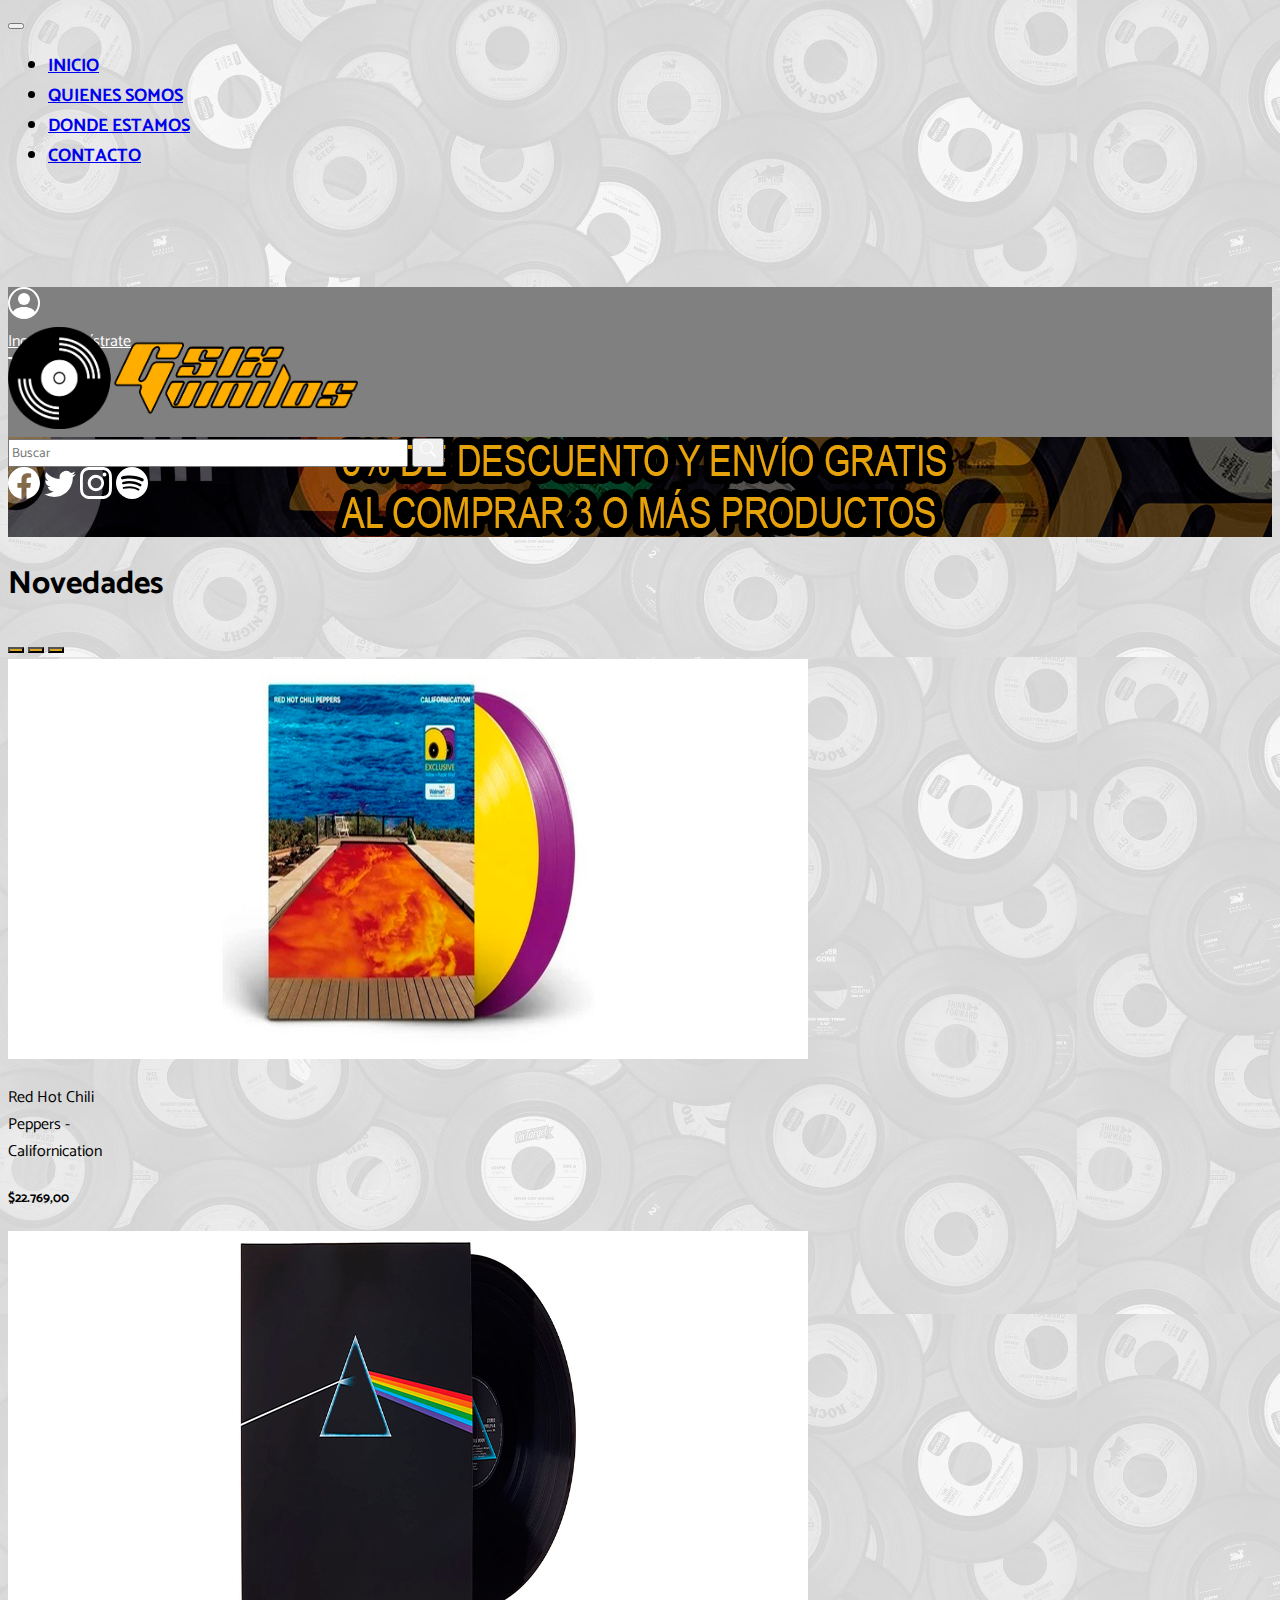
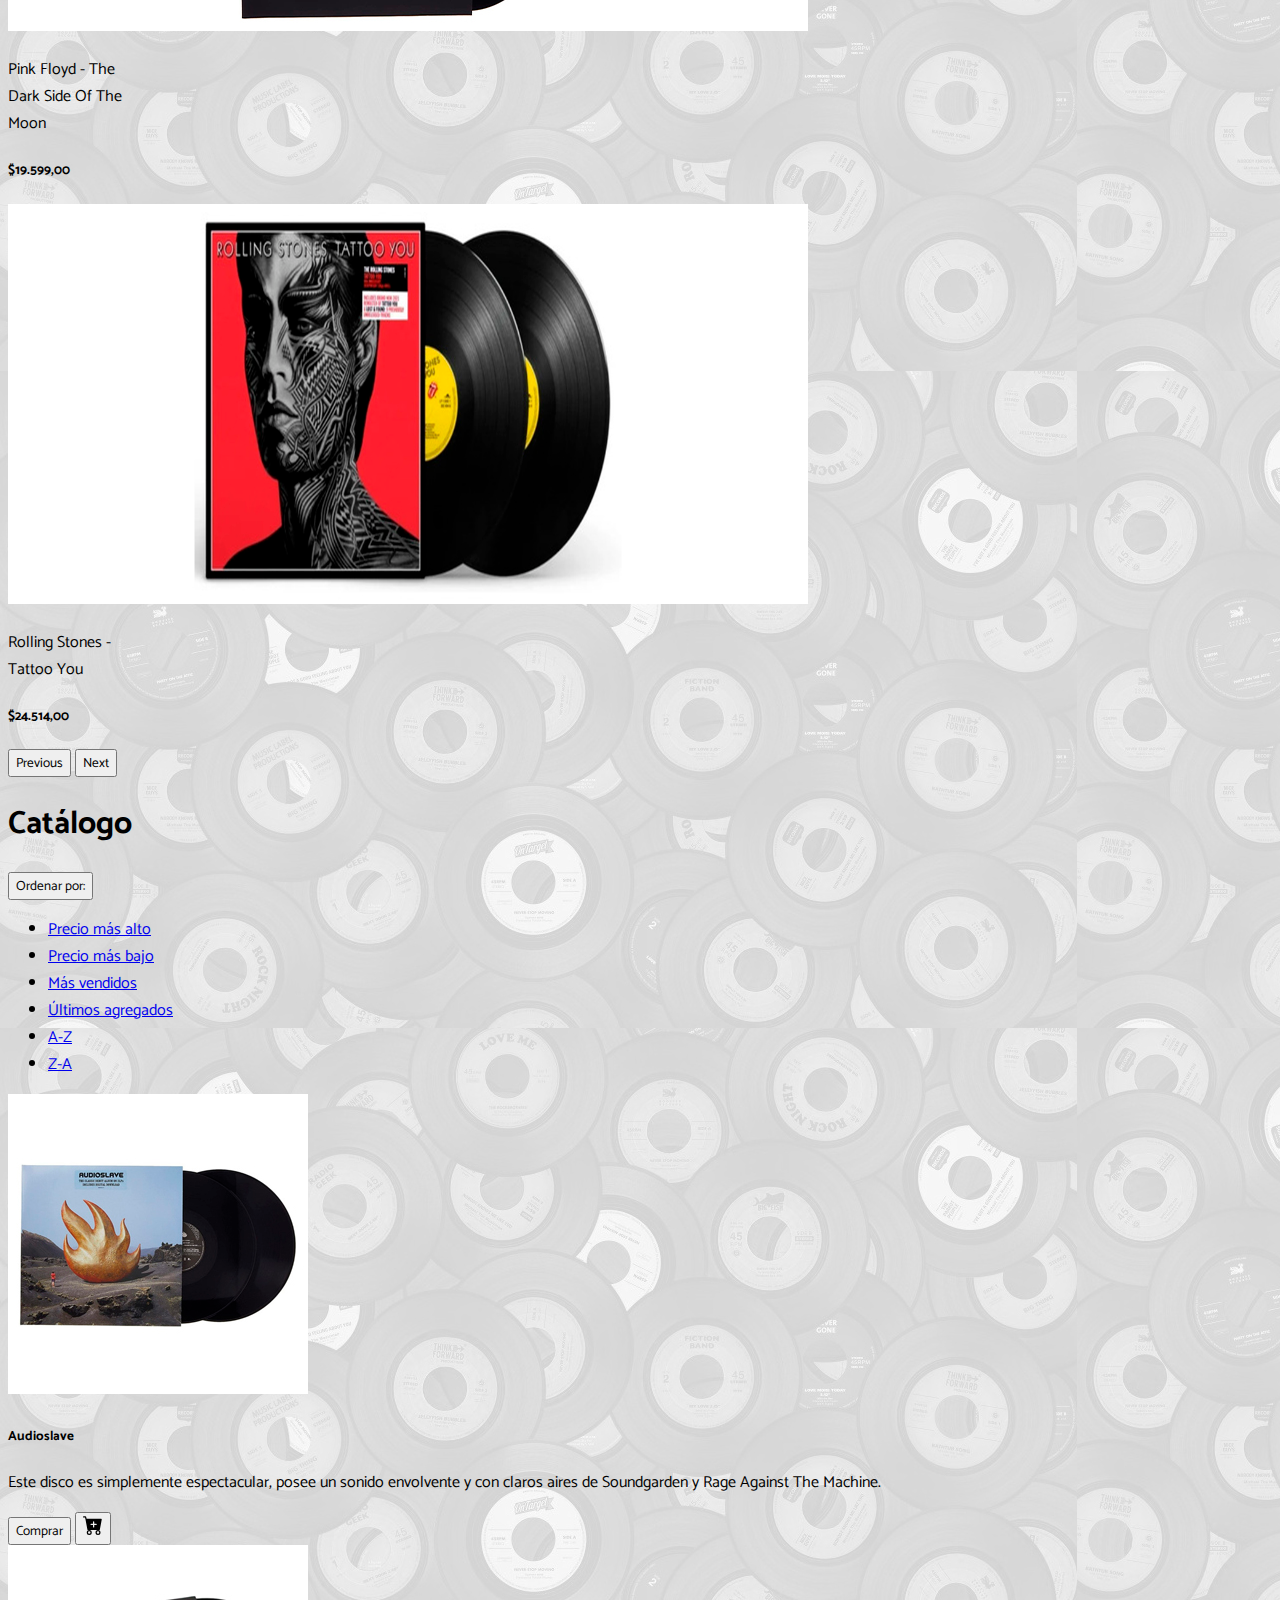
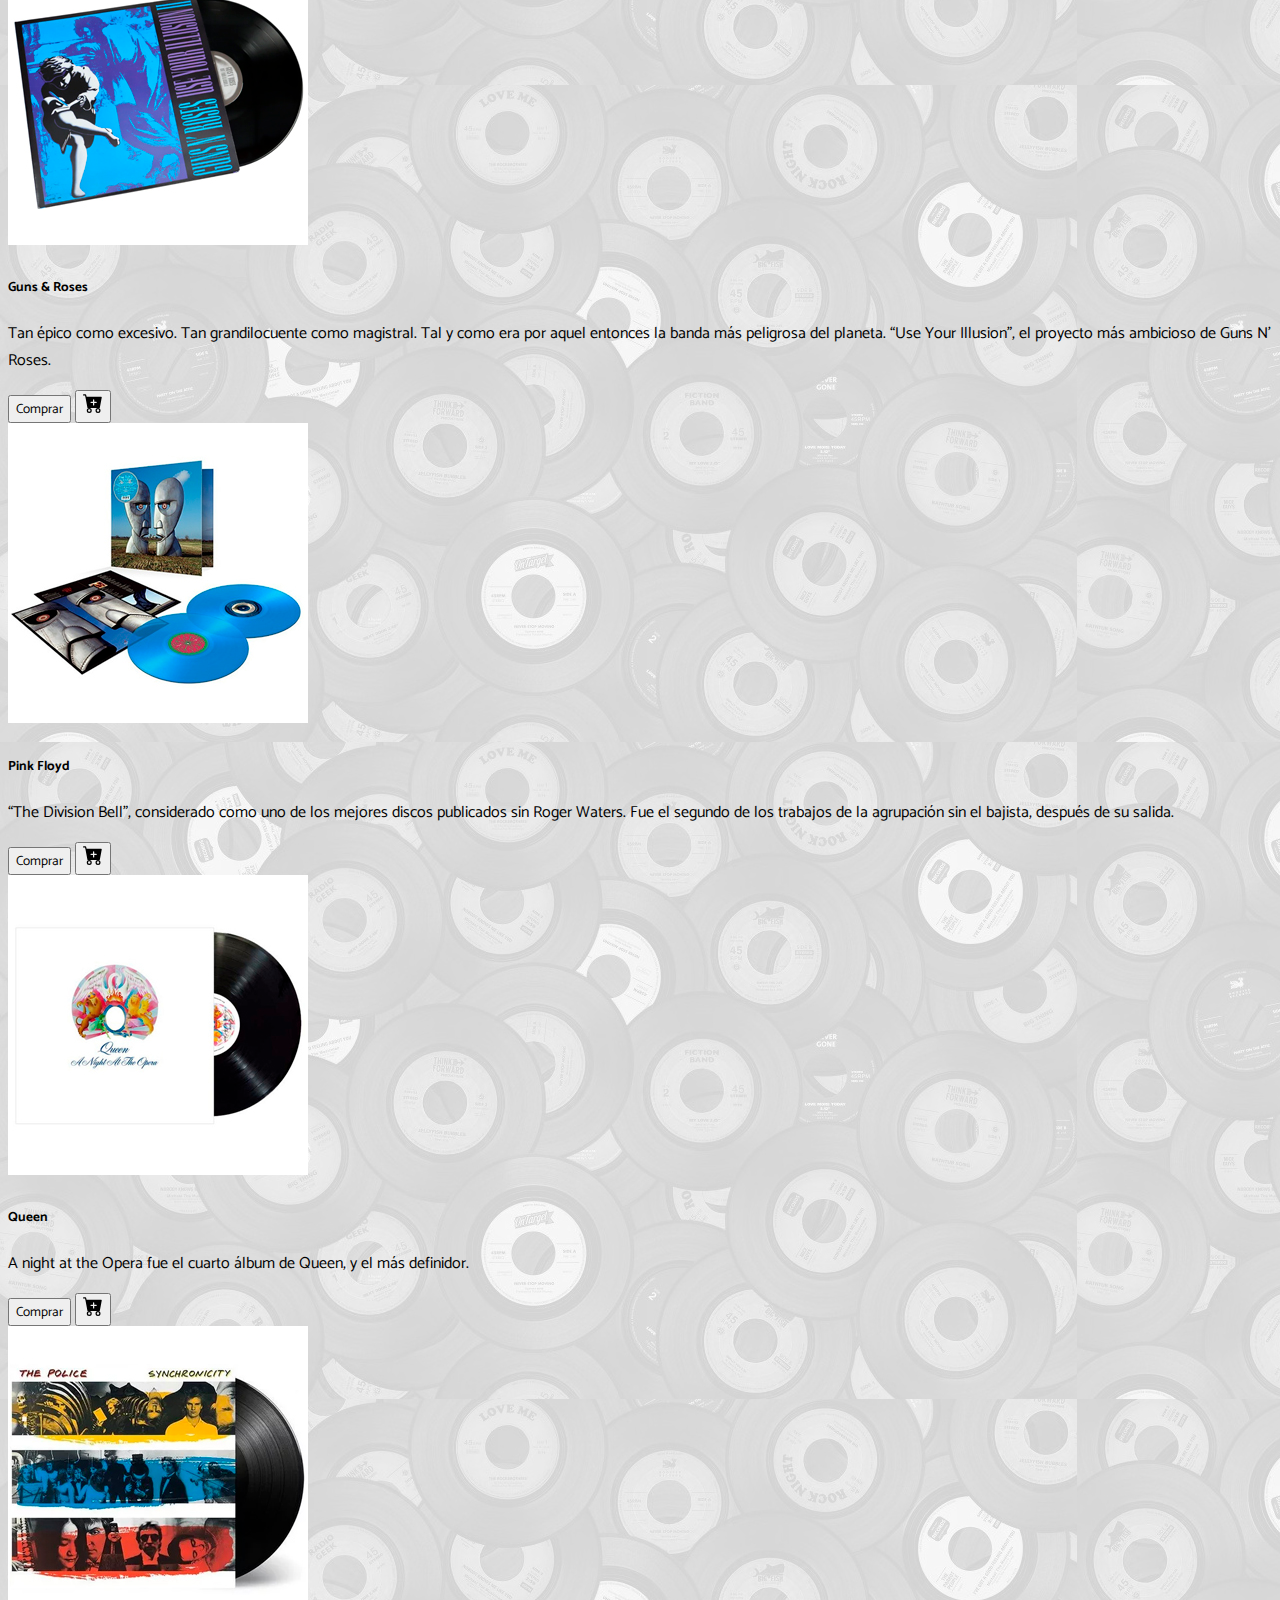
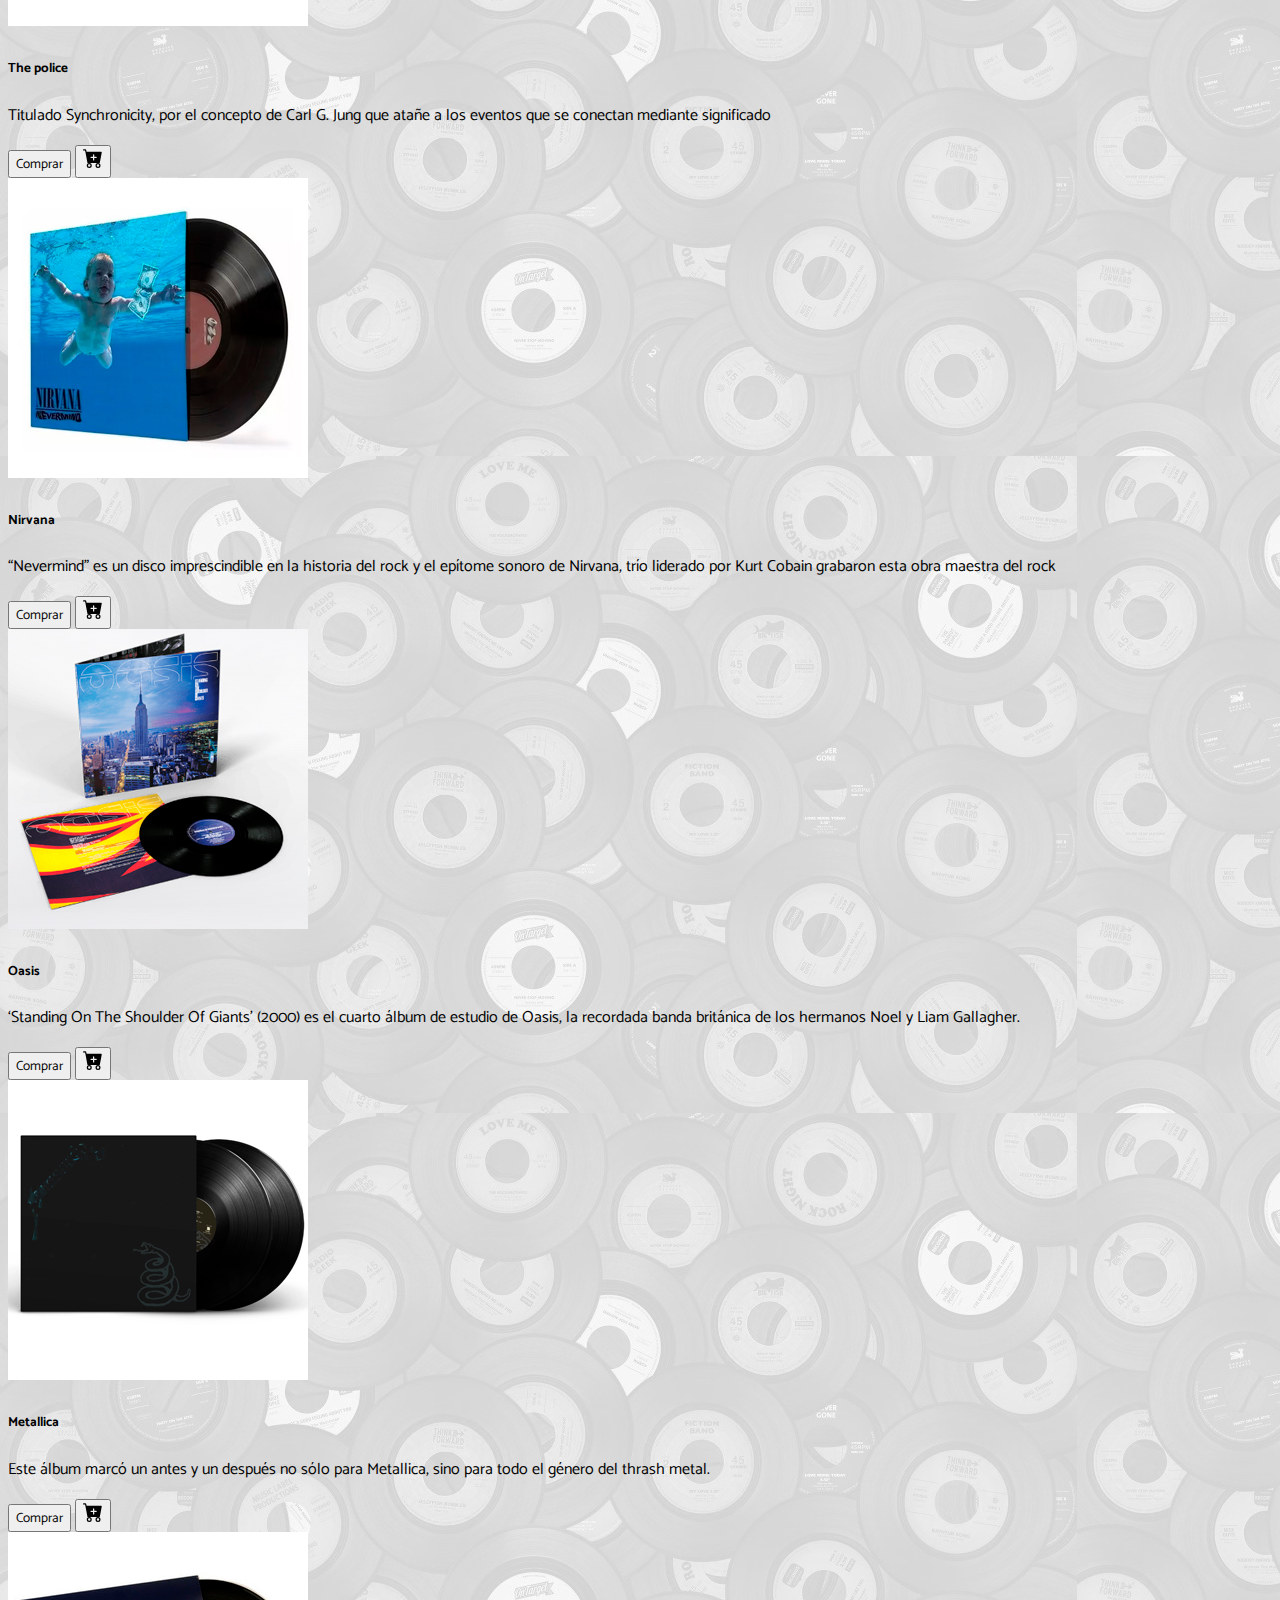
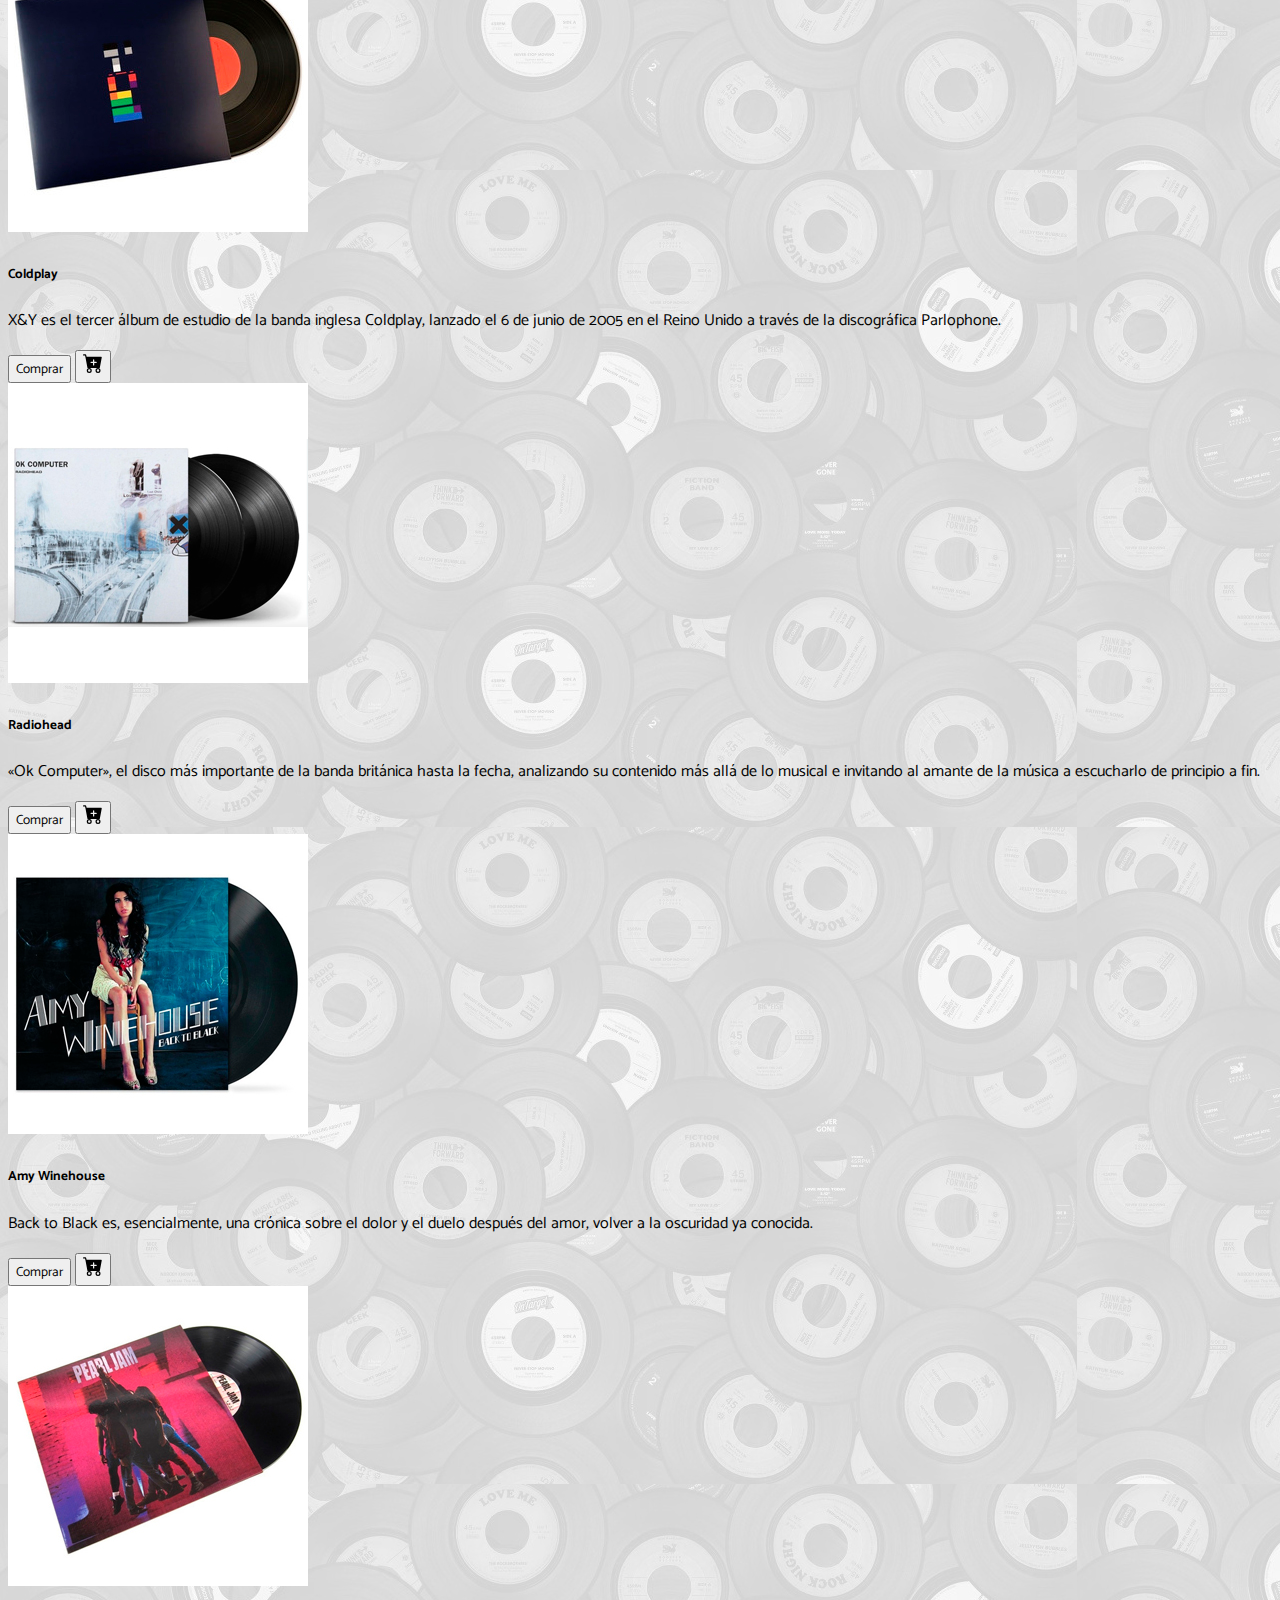
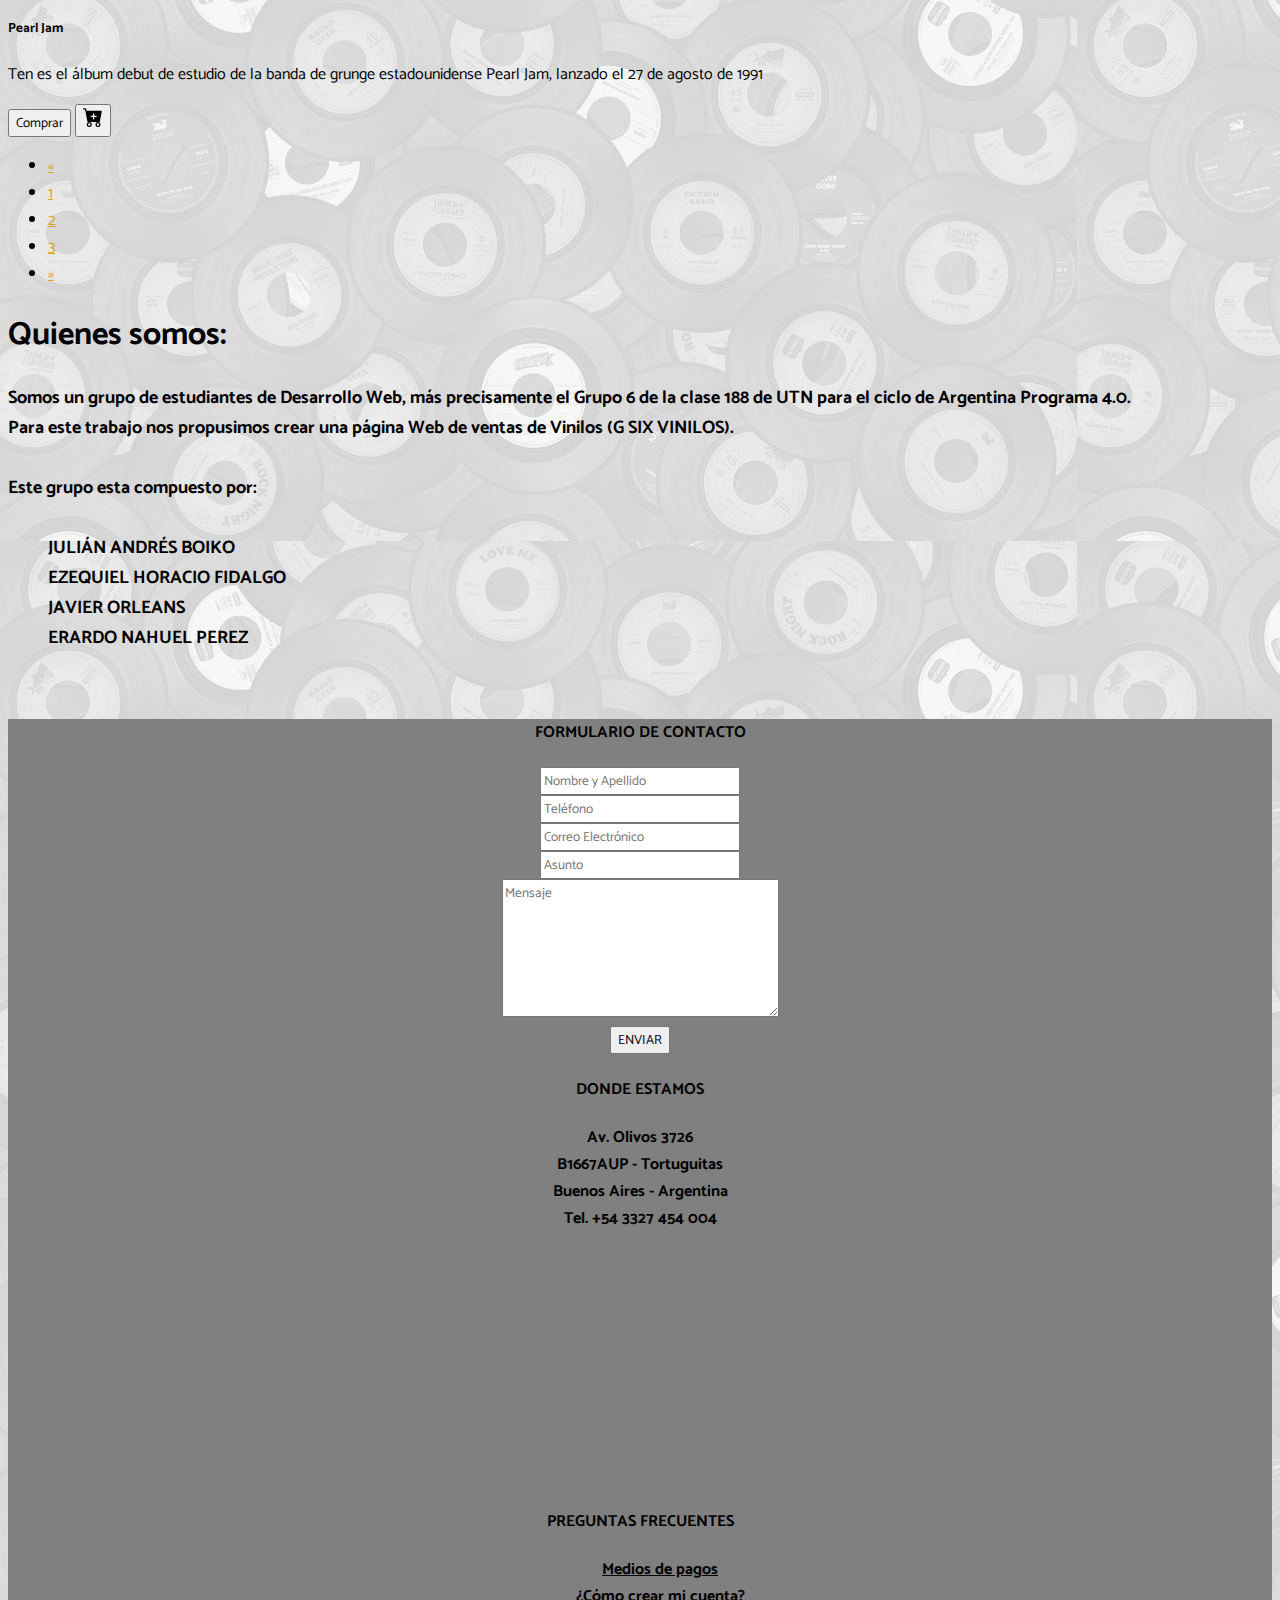
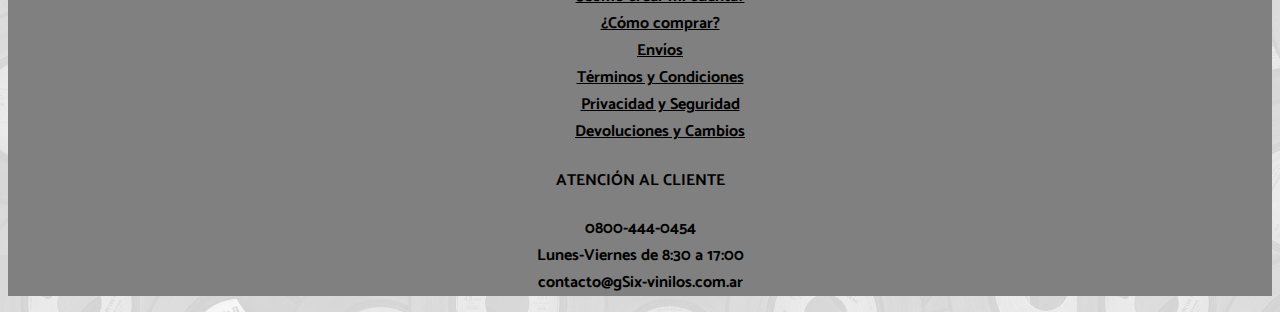
<file: index.html>
<!DOCTYPE html>
<html lang="es">
  <head>
    <meta charset="UTF-8">
    <meta http-equiv="X-UA-Compatible" content="IE=edge">
    <meta name="viewport" content="width=device-width, initial-scale=1.0">
    <title>Trabajo Práctico</title>
    <link href="https://cdn.jsdelivr.net/npm/bootstrap@5.3.0-alpha3/dist/css/bootstrap.min.css" rel="stylesheet" integrity="sha384-KK94CHFLLe+nY2dmCWGMq91rCGa5gtU4mk92HdvYe+M/SXH301p5ILy+dN9+nJOZ" crossorigin="anonymous">
    <link rel="stylesheet" href="./style.css">
    <link href="https://fonts.googleapis.com/css2?family=Catamaran:wght@400;700&display=swap" rel="stylesheet">
    <script src="./index.js"></script>
    <link rel="stylesheet" href="https://cdnjs.cloudflare.com/ajax/libs/font-awesome/5.15.3/css/all.min.css" integrity="sha512-+/n1y9eu6TlKuKbOaM7VWmZ8UTw7Vr/Uf+1bp7cFOdY8ePlzFd/xxDPtL5+5WLVbZ0hnnR0lkjGSNlGbyIdB9g==" crossorigin="anonymous" referrerpolicy="no-referrer" />
  </head>

  <header>

    <!-- BARRA DE NAVEGACION -->


    <nav class="navbar navbar-expand-lg bg-body-tertiary fixed-top">
      <div class="container-fluid">
        <button class="navbar-toggler" type="button" data-bs-toggle="collapse" data-bs-target="#navbarNav"
          aria-controls="navbarNav" aria-expanded="false" aria-label="Toggle navigation">
          <span class="navbar-toggler-icon"></span>
        </button>
        <div class="collapse navbar-collapse" id="navbarNav">
          <ul class="navbar-nav">
            <li class="nav-item barra">
              <a class="nav-link active" aria-current="page" href="#">INICIO</a>
            </li>
            <li class="nav-item barra">
              <a class="nav-link" href="#quienes">QUIENES SOMOS</a>
            </li>
            <li class="nav-item barra">
              <a class="nav-link" href="#dondeEstamos">DONDE ESTAMOS</a>
            </li>
            <li class="nav-item barra">
              <a class="nav-link" href="#footerJavier">CONTACTO</a>
            </li>
          </ul>
        </div>
      </div>
    </nav>

  </header>

  <div class="separador"> </div>


  <div class="cabeza position-relative">

    <!-- CARRITO DE COMPRAS Y LOGIN -->

    <div class="carrito d-flex align-items-center position-absolute bottom-0 end-0 mb-3 me-4">

      <svg xmlns="http://www.w3.org/2000/svg" width="32" height="32" fill="white" class="bi bi-person-circle"
        viewBox="0 0 16 16">
        <path d="M11 6a3 3 0 1 1-6 0 3 3 0 0 1 6 0z" />
        <path fill-rule="evenodd"
          d="M0 8a8 8 0 1 1 16 0A8 8 0 0 1 0 8zm8-7a7 7 0 0 0-5.468 11.37C3.242 11.226 4.805 10 8 10s4.757 1.225 5.468 2.37A7 7 0 0 0 8 1z" />
      </svg>

      <div class="p-4 d-flex flex-column">

        <a href="#" class="login">Ingresar</a>
        <a href="#" class="login">Regístrate</a>

      </div>

      <svg class="ms-auto" xmlns="http://www.w3.org/2000/svg" width="32" height="32" fill="white"
        class="bi bi-cart-fill" viewBox="0 0 16 16">
        <path
          d="M0 1.5A.5.5 0 0 1 .5 1H2a.5.5 0 0 1 .485.379L2.89 3H14.5a.5.5 0 0 1 .491.592l-1.5 8A.5.5 0 0 1 13 12H4a.5.5 0 0 1-.491-.408L2.01 3.607 1.61 2H.5a.5.5 0 0 1-.5-.5zM5 12a2 2 0 1 0 0 4 2 2 0 0 0 0-4zm7 0a2 2 0 1 0 0 4 2 2 0 0 0 0-4zm-7 1a1 1 0 1 1 0 2 1 1 0 0 1 0-2zm7 0a1 1 0 1 1 0 2 1 1 0 0 1 0-2z" />
      </svg>


    </div>



    <!-- LOGO EMPRESA -->

    <div>
      <img src="img/LOGO gSix.png" alt="logo vinilos G SIX" class="logo m-3 align-items-center">
    </div>

    <!-- BARRA DE BUSQUEDA -->

    <div class="position-absolute bottom-0 start-50 translate-middle-x m-3">

      <div class="d-flex">
        <input class="busqueda form-control mr-sm-2" type="search" placeholder="Buscar" aria-label="Search">
        <button class="btn my-2 my-sm-0" type="submit">
          <svg xmlns="http://www.w3.org/2000/svg" width="16" height="16" fill="white" class="bi bi-search"
            viewBox="0 0 16 16">
            <path
              d="M11.742 10.344a6.5 6.5 0 1 0-1.397 1.398h-.001c.03.04.062.078.098.115l3.85 3.85a1 1 0 0 0 1.415-1.414l-3.85-3.85a1.007 1.007 0 0 0-.115-.1zM12 6.5a5.5 5.5 0 1 1-11 0 5.5 5.5 0 0 1 11 0z" />
          </svg>
        </button>

      </div>


      <!-- ICONOS REDES SOCIALES   -->

    </div>

    <div class="position-absolute m-3 top-0 end-0">

      <a href="https://www.facebook.com/" target="_blank">
        <svg xmlns="http://www.w3.org/2000/svg" width="32" height="32" fill="white" class="m-1 bi bi-facebook"
          viewBox="0 0 16 16">
          <path
            d="M16 8.049c0-4.446-3.582-8.05-8-8.05C3.58 0-.002 3.603-.002 8.05c0 4.017 2.926 7.347 6.75 7.951v-5.625h-2.03V8.05H6.75V6.275c0-2.017 1.195-3.131 3.022-3.131.876 0 1.791.157 1.791.157v1.98h-1.009c-.993 0-1.303.621-1.303 1.258v1.51h2.218l-.354 2.326H9.25V16c3.824-.604 6.75-3.934 6.75-7.951z" />
        </svg></a>

      <a href="https://twitter.com/home?lang=es" target="_blank">
        <svg xmlns="http://www.w3.org/2000/svg" width="32" height="32" fill="white" class="m-1 bi bi-twitter"
          viewBox="0 0 16 16">
          <path
            d="M5.026 15c6.038 0 9.341-5.003 9.341-9.334 0-.14 0-.282-.006-.422A6.685 6.685 0 0 0 16 3.542a6.658 6.658 0 0 1-1.889.518 3.301 3.301 0 0 0 1.447-1.817 6.533 6.533 0 0 1-2.087.793A3.286 3.286 0 0 0 7.875 6.03a9.325 9.325 0 0 1-6.767-3.429 3.289 3.289 0 0 0 1.018 4.382A3.323 3.323 0 0 1 .64 6.575v.045a3.288 3.288 0 0 0 2.632 3.218 3.203 3.203 0 0 1-.865.115 3.23 3.23 0 0 1-.614-.057 3.283 3.283 0 0 0 3.067 2.277A6.588 6.588 0 0 1 .78 13.58a6.32 6.32 0 0 1-.78-.045A9.344 9.344 0 0 0 5.026 15z" />
        </svg></a>

      <a href="https://www.instagram.com/?hl=es" target="_blank">
        <svg xmlns="http://www.w3.org/2000/svg" width="32" height="32" fill="white" class="m-1 bi bi-instagram"
          viewBox="0 0 16 16">
          <path
            d="M8 0C5.829 0 5.556.01 4.703.048 3.85.088 3.269.222 2.76.42a3.917 3.917 0 0 0-1.417.923A3.927 3.927 0 0 0 .42 2.76C.222 3.268.087 3.85.048 4.7.01 5.555 0 5.827 0 8.001c0 2.172.01 2.444.048 3.297.04.852.174 1.433.372 1.942.205.526.478.972.923 1.417.444.445.89.719 1.416.923.51.198 1.09.333 1.942.372C5.555 15.99 5.827 16 8 16s2.444-.01 3.298-.048c.851-.04 1.434-.174 1.943-.372a3.916 3.916 0 0 0 1.416-.923c.445-.445.718-.891.923-1.417.197-.509.332-1.09.372-1.942C15.99 10.445 16 10.173 16 8s-.01-2.445-.048-3.299c-.04-.851-.175-1.433-.372-1.941a3.926 3.926 0 0 0-.923-1.417A3.911 3.911 0 0 0 13.24.42c-.51-.198-1.092-.333-1.943-.372C10.443.01 10.172 0 7.998 0h.003zm-.717 1.442h.718c2.136 0 2.389.007 3.232.046.78.035 1.204.166 1.486.275.373.145.64.319.92.599.28.28.453.546.598.92.11.281.24.705.275 1.485.039.843.047 1.096.047 3.231s-.008 2.389-.047 3.232c-.035.78-.166 1.203-.275 1.485a2.47 2.47 0 0 1-.599.919c-.28.28-.546.453-.92.598-.28.11-.704.24-1.485.276-.843.038-1.096.047-3.232.047s-2.39-.009-3.233-.047c-.78-.036-1.203-.166-1.485-.276a2.478 2.478 0 0 1-.92-.598 2.48 2.48 0 0 1-.6-.92c-.109-.281-.24-.705-.275-1.485-.038-.843-.046-1.096-.046-3.233 0-2.136.008-2.388.046-3.231.036-.78.166-1.204.276-1.486.145-.373.319-.64.599-.92.28-.28.546-.453.92-.598.282-.11.705-.24 1.485-.276.738-.034 1.024-.044 2.515-.045v.002zm4.988 1.328a.96.96 0 1 0 0 1.92.96.96 0 0 0 0-1.92zm-4.27 1.122a4.109 4.109 0 1 0 0 8.217 4.109 4.109 0 0 0 0-8.217zm0 1.441a2.667 2.667 0 1 1 0 5.334 2.667 2.667 0 0 1 0-5.334z" />
        </svg></a>

      <a href="https://open.spotify.com/?" target="_blank">
        <svg xmlns="http://www.w3.org/2000/svg" width="32" height="32" fill="white" class="m-1 bi bi-spotify"
          viewBox="0 0 16 16">
          <path
            d="M8 0a8 8 0 1 0 0 16A8 8 0 0 0 8 0zm3.669 11.538a.498.498 0 0 1-.686.165c-1.879-1.147-4.243-1.407-7.028-.77a.499.499 0 0 1-.222-.973c3.048-.696 5.662-.397 7.77.892a.5.5 0 0 1 .166.686zm.979-2.178a.624.624 0 0 1-.858.205c-2.15-1.321-5.428-1.704-7.972-.932a.625.625 0 0 1-.362-1.194c2.905-.881 6.517-.454 8.986 1.063a.624.624 0 0 1 .206.858zm.084-2.268C10.154 5.56 5.9 5.419 3.438 6.166a.748.748 0 1 1-.434-1.432c2.825-.857 7.523-.692 10.492 1.07a.747.747 0 1 1-.764 1.288z" />
        </svg></a>

    </div>

  </div>

  <!-- PROMOCIONES  -->
  
  
  <section>

    <div class="promociones m-4">
      
    </div>
  </section>

  <!-- CARRUSEL NOVEDADES -->

<section>


<div class="container">

  <h1 class="m-3">Novedades</h1>

  <div id="carouselExampleCaptions" class="carousel slide container">
    <div class="carousel-indicators">
      <button type="button" data-bs-target="#carouselExampleCaptions" data-bs-slide-to="0" class="" aria-label="Slide 1" style="background-color: goldenrod;"></button>
      <button type="button" data-bs-target="#carouselExampleCaptions" data-bs-slide-to="1" aria-label="Slide 2" class="" style="background-color: goldenrod;"></button>
      <button type="button" data-bs-target="#carouselExampleCaptions" data-bs-slide-to="2" aria-label="Slide 3" class="active" aria-current="true" style="background-color: goldenrod;"></button>
    </div>
    <div class="carousel-inner">
      <div class="carousel-item">
        <img src="img/primera.jpg" class="bd-placeholder-img bd-placeholder-img-lg d-block w-100" width="800" height="400">
        <div class="carousel-caption d-flex flex-column justify-content-end" style="width: 120px;">
          
          <p class="text-bg-warning rounded">Red Hot Chili Peppers - Californication</p>
          <h5 class="text-bg-warning rounded">$22.769,00</h5>
          
        </div>
      </div>
      <div class="carousel-item">
        <img src="img/segunda.jpg" class="bd-placeholder-img bd-placeholder-img-lg d-block w-100" width="800" height="400">
        <div class="carousel-caption d-flex flex-column justify-content-end" style="width: 120px;">
          
          <p class="text-bg-warning rounded">Pink Floyd - The Dark Side Of The Moon</p>
          <h5 class="text-bg-warning rounded">$19.599,00</h5>
          
        </div>
      </div>
      <div class="carousel-item active">
        <img src="img/cuarto.jpg" class="bd-placeholder-img bd-placeholder-img-lg d-block w-100" width="800" height="400">
        <div class="carousel-caption d-flex flex-column justify-content-end" style="width: 120px;">
          
          <p class="text-bg-warning rounded">Rolling Stones - Tattoo You</p>
          <h5 class="text-bg-warning rounded">$24.514,00</h5>
          
        </div>
      </div>
    </div>
    <button class="carousel-control-prev" type="button" data-bs-target="#carouselExampleCaptions" data-bs-slide="prev">
      <span class="carousel-control-prev-icon" aria-hidden="true" style="background-color: goldenrod;"></span>
      <span class="visually-hidden">Previous</span>
    </button>
    <button class="carousel-control-next" type="button" data-bs-target="#carouselExampleCaptions" data-bs-slide="next">
      <span class="carousel-control-next-icon" aria-hidden="true" style="background-color: goldenrod;"></span>
      <span class="visually-hidden">Next</span>
    </button>
  </div>

</div>

</section>

  <!-- LISTADO DE VENTAS -->

  <section>


    <div class="container">

      <h1 class="m-3">Catálogo</h1>

      <!-- ORDENAR POR: -->

      <div class="dropdown m-3">
        <button class="btn btn-warning dropdown-toggle" type="button" data-bs-toggle="dropdown" aria-expanded="false">
          Ordenar por:
        </button>
        <ul class="dropdown-menu">
          <li><a class="dropdown-item" href="#">Precio más alto</a></li>
          <li><a class="dropdown-item" href="#">Precio más bajo</a></li>
          <li><a class="dropdown-item" href="#">Más vendidos</a></li>
          <li><a class="dropdown-item" href="#">Últimos agregados</a></li>
          <li><a class="dropdown-item" href="#">A-Z</a></li>
          <li><a class="dropdown-item" href="#">Z-A</a></li>
        </ul>
      </div>

      <!-- CATALOGO -->

      <div class="row row-cols-1 row-cols-md-3 g-4 m-3">
        <div class="col">
          <div class="card h-100">
            <img src="img/audioslave.jpg" class="card-img-top" alt="...">
            <div class="card-body">
              <h5 class="card-title">Audioslave </h5>
              <p class="card-text">Este disco es simplemente espectacular, posee un sonido envolvente y con claros aires de Soundgarden y Rage Against The Machine. </p>
              <button onclick="comprar()"id="comprarBtn" type="button" class="btn btn-warning">Comprar</button>
              <button onclick= "agregar()"id="agregarBtn" type="button" class="btn btn-outline-warning">
                <svg xmlns="http://www.w3.org/2000/svg" width="20" height="20" fill="currentColor" class="bi bi-cart-plus-fill" viewBox="0 0 16 16">
                  <path d="M.5 1a.5.5 0 0 0 0 1h1.11l.401 1.607 1.498 7.985A.5.5 0 0 0 4 12h1a2 2 0 1 0 0 4 2 2 0 0 0 0-4h7a2 2 0 1 0 0 4 2 2 0 0 0 0-4h1a.5.5 0 0 0 .491-.408l1.5-8A.5.5 0 0 0 14.5 3H2.89l-.405-1.621A.5.5 0 0 0 2 1H.5zM6 14a1 1 0 1 1-2 0 1 1 0 0 1 2 0zm7 0a1 1 0 1 1-2 0 1 1 0 0 1 2 0zM9 5.5V7h1.5a.5.5 0 0 1 0 1H9v1.5a.5.5 0 0 1-1 0V8H6.5a.5.5 0 0 1 0-1H8V5.5a.5.5 0 0 1 1 0z"/>
                </svg>
              </button>
            </div>
          </div>
        </div>
        <div class="col">
          <div class="card h-100">
            <img src="img/guns.jpg" class="card-img-top" alt="...">
            <div class="card-body">
              <h5 class="card-title">Guns & Roses</h5>
              <p class="card-text">Tan épico como excesivo. Tan grandilocuente como magistral. Tal y como era por aquel entonces la banda más peligrosa del planeta. “Use Your Illusion”, el proyecto más ambicioso de Guns N’ Roses.</p>
              <button onclick="comprar()"id="comprarBtn" type="button" class="btn btn-warning">Comprar</button>
              <button onclick= "agregar()"id="agregarBtn" type="button" class="btn btn-outline-warning">
                <svg xmlns="http://www.w3.org/2000/svg" width="20" height="20" fill="currentColor" class="bi bi-cart-plus-fill" viewBox="0 0 16 16">
                  <path d="M.5 1a.5.5 0 0 0 0 1h1.11l.401 1.607 1.498 7.985A.5.5 0 0 0 4 12h1a2 2 0 1 0 0 4 2 2 0 0 0 0-4h7a2 2 0 1 0 0 4 2 2 0 0 0 0-4h1a.5.5 0 0 0 .491-.408l1.5-8A.5.5 0 0 0 14.5 3H2.89l-.405-1.621A.5.5 0 0 0 2 1H.5zM6 14a1 1 0 1 1-2 0 1 1 0 0 1 2 0zm7 0a1 1 0 1 1-2 0 1 1 0 0 1 2 0zM9 5.5V7h1.5a.5.5 0 0 1 0 1H9v1.5a.5.5 0 0 1-1 0V8H6.5a.5.5 0 0 1 0-1H8V5.5a.5.5 0 0 1 1 0z"/>
                </svg>
            </div>
          </div>
        </div>
        <div class="col">
          <div class="card h-100">
            <img src="img/the division.jpg" class="card-img-top" alt="...">
            <div class="card-body">
              <h5 class="card-title">Pink Floyd</h5>
              <p class="card-text">“The Division Bell", considerado como uno de los mejores discos publicados sin Roger Waters. Fue el segundo de los trabajos de la agrupación sin el bajista, después de su salida.</p>
              <button onclick="comprar()"id="comprarBtn" type="button" class="btn btn-warning">Comprar</button>
              <button onclick= "agregar()"id="agregarBtn" type="button" class="btn btn-outline-warning">
                <svg xmlns="http://www.w3.org/2000/svg" width="20" height="20" fill="currentColor" class="bi bi-cart-plus-fill" viewBox="0 0 16 16">
                  <path d="M.5 1a.5.5 0 0 0 0 1h1.11l.401 1.607 1.498 7.985A.5.5 0 0 0 4 12h1a2 2 0 1 0 0 4 2 2 0 0 0 0-4h7a2 2 0 1 0 0 4 2 2 0 0 0 0-4h1a.5.5 0 0 0 .491-.408l1.5-8A.5.5 0 0 0 14.5 3H2.89l-.405-1.621A.5.5 0 0 0 2 1H.5zM6 14a1 1 0 1 1-2 0 1 1 0 0 1 2 0zm7 0a1 1 0 1 1-2 0 1 1 0 0 1 2 0zM9 5.5V7h1.5a.5.5 0 0 1 0 1H9v1.5a.5.5 0 0 1-1 0V8H6.5a.5.5 0 0 1 0-1H8V5.5a.5.5 0 0 1 1 0z"/>
                </svg>
            </div>
          </div>
        </div>
        <div class="col">
          <div class="card h-100">
            <img src="img/queen.jpg" class="card-img-top" alt="...">
            <div class="card-body">
              <h5 class="card-title">Queen</h5>
              <p class="card-text">A night at the Opera fue el cuarto álbum de Queen, y el más definidor.</p>
              <button onclick="comprar()"id="comprarBtn" type="button" class="btn btn-warning">Comprar</button>
              <button onclick= "agregar()"id="agregarBtn" type="button" class="btn btn-outline-warning">
                <svg xmlns="http://www.w3.org/2000/svg" width="20" height="20" fill="currentColor" class="bi bi-cart-plus-fill" viewBox="0 0 16 16">
                  <path d="M.5 1a.5.5 0 0 0 0 1h1.11l.401 1.607 1.498 7.985A.5.5 0 0 0 4 12h1a2 2 0 1 0 0 4 2 2 0 0 0 0-4h7a2 2 0 1 0 0 4 2 2 0 0 0 0-4h1a.5.5 0 0 0 .491-.408l1.5-8A.5.5 0 0 0 14.5 3H2.89l-.405-1.621A.5.5 0 0 0 2 1H.5zM6 14a1 1 0 1 1-2 0 1 1 0 0 1 2 0zm7 0a1 1 0 1 1-2 0 1 1 0 0 1 2 0zM9 5.5V7h1.5a.5.5 0 0 1 0 1H9v1.5a.5.5 0 0 1-1 0V8H6.5a.5.5 0 0 1 0-1H8V5.5a.5.5 0 0 1 1 0z"/>
                </svg>
              </div>
          </div>
        </div>
        <div class="col">
          <div class="card h-100">
            <img src="img/police.jpg" class="card-img-top" alt="...">
            <div class="card-body">
              <h5 class="card-title">The police</h5>
              <p class="card-text">Titulado Synchronicity, por el concepto de Carl G. Jung que atañe a los eventos que se conectan mediante significado</p>
              <button onclick="comprar()"id="comprarBtn" type="button" class="btn btn-warning">Comprar</button>
              <button onclick= "agregar()"id="agregarBtn" type="button" class="btn btn-outline-warning">
                <svg xmlns="http://www.w3.org/2000/svg" width="20" height="20" fill="currentColor" class="bi bi-cart-plus-fill" viewBox="0 0 16 16">
                  <path d="M.5 1a.5.5 0 0 0 0 1h1.11l.401 1.607 1.498 7.985A.5.5 0 0 0 4 12h1a2 2 0 1 0 0 4 2 2 0 0 0 0-4h7a2 2 0 1 0 0 4 2 2 0 0 0 0-4h1a.5.5 0 0 0 .491-.408l1.5-8A.5.5 0 0 0 14.5 3H2.89l-.405-1.621A.5.5 0 0 0 2 1H.5zM6 14a1 1 0 1 1-2 0 1 1 0 0 1 2 0zm7 0a1 1 0 1 1-2 0 1 1 0 0 1 2 0zM9 5.5V7h1.5a.5.5 0 0 1 0 1H9v1.5a.5.5 0 0 1-1 0V8H6.5a.5.5 0 0 1 0-1H8V5.5a.5.5 0 0 1 1 0z"/>
                </svg>
            </div>
          </div>
        </div>
        <div class="col">
          <div class="card h-100">
            <img src="img/nirvana.jpg" class="card-img-top" alt="...">
            <div class="card-body">
              <h5 class="card-title">Nirvana</h5>
              <p class="card-text"> “Nevermind” es un disco imprescindible en la historia del rock y el epítome sonoro de Nirvana, trío liderado por Kurt Cobain grabaron esta obra maestra del rock</p>
              <button onclick="comprar()"id="comprarBtn" type="button" class="btn btn-warning">Comprar</button>
              <button onclick= "agregar()"id="agregarBtn" type="button" class="btn btn-outline-warning">
                <svg xmlns="http://www.w3.org/2000/svg" width="20" height="20" fill="currentColor" class="bi bi-cart-plus-fill" viewBox="0 0 16 16">
                  <path d="M.5 1a.5.5 0 0 0 0 1h1.11l.401 1.607 1.498 7.985A.5.5 0 0 0 4 12h1a2 2 0 1 0 0 4 2 2 0 0 0 0-4h7a2 2 0 1 0 0 4 2 2 0 0 0 0-4h1a.5.5 0 0 0 .491-.408l1.5-8A.5.5 0 0 0 14.5 3H2.89l-.405-1.621A.5.5 0 0 0 2 1H.5zM6 14a1 1 0 1 1-2 0 1 1 0 0 1 2 0zm7 0a1 1 0 1 1-2 0 1 1 0 0 1 2 0zM9 5.5V7h1.5a.5.5 0 0 1 0 1H9v1.5a.5.5 0 0 1-1 0V8H6.5a.5.5 0 0 1 0-1H8V5.5a.5.5 0 0 1 1 0z"/>
                </svg>
            </div>
          </div>
        </div>
        <div class="col">
          <div class="card h-100">
            <img src="img/oasis.jpg" class="card-img-top" alt="...">
            <div class="card-body">
              <h5 class="card-title">Oasis</h5>
              <p class="card-text">‘Standing On The Shoulder Of Giants’ (2000) es el cuarto álbum de estudio de Oasis, la recordada banda británica de los hermanos Noel y Liam Gallagher.</p>
              <button onclick="comprar()"id="comprarBtn" type="button" class="btn btn-warning">Comprar</button>
              <button onclick= "agregar()"id="agregarBtn" type="button" class="btn btn-outline-warning">
                <svg xmlns="http://www.w3.org/2000/svg" width="20" height="20" fill="currentColor" class="bi bi-cart-plus-fill" viewBox="0 0 16 16">
                  <path d="M.5 1a.5.5 0 0 0 0 1h1.11l.401 1.607 1.498 7.985A.5.5 0 0 0 4 12h1a2 2 0 1 0 0 4 2 2 0 0 0 0-4h7a2 2 0 1 0 0 4 2 2 0 0 0 0-4h1a.5.5 0 0 0 .491-.408l1.5-8A.5.5 0 0 0 14.5 3H2.89l-.405-1.621A.5.5 0 0 0 2 1H.5zM6 14a1 1 0 1 1-2 0 1 1 0 0 1 2 0zm7 0a1 1 0 1 1-2 0 1 1 0 0 1 2 0zM9 5.5V7h1.5a.5.5 0 0 1 0 1H9v1.5a.5.5 0 0 1-1 0V8H6.5a.5.5 0 0 1 0-1H8V5.5a.5.5 0 0 1 1 0z"/>
                </svg>
            </div>
          </div>
        </div>
        <div class="col">
          <div class="card h-100">
            <img src="img/metallica.jpg" class="card-img-top" alt="...">
            <div class="card-body">
              <h5 class="card-title">Metallica</h5>
              <p class="card-text">Este álbum marcó un antes y un después no sólo para Metallica, sino para todo el género del thrash metal.</p>
              <button onclick="comprar()"id="comprarBtn" type="button" class="btn btn-warning">Comprar</button>
              <button onclick= "agregar()"id="agregarBtn" type="button" class="btn btn-outline-warning">
                <svg xmlns="http://www.w3.org/2000/svg" width="20" height="20" fill="currentColor" class="bi bi-cart-plus-fill" viewBox="0 0 16 16">
                  <path d="M.5 1a.5.5 0 0 0 0 1h1.11l.401 1.607 1.498 7.985A.5.5 0 0 0 4 12h1a2 2 0 1 0 0 4 2 2 0 0 0 0-4h7a2 2 0 1 0 0 4 2 2 0 0 0 0-4h1a.5.5 0 0 0 .491-.408l1.5-8A.5.5 0 0 0 14.5 3H2.89l-.405-1.621A.5.5 0 0 0 2 1H.5zM6 14a1 1 0 1 1-2 0 1 1 0 0 1 2 0zm7 0a1 1 0 1 1-2 0 1 1 0 0 1 2 0zM9 5.5V7h1.5a.5.5 0 0 1 0 1H9v1.5a.5.5 0 0 1-1 0V8H6.5a.5.5 0 0 1 0-1H8V5.5a.5.5 0 0 1 1 0z"/>
                </svg>
            </div>
          </div>
        </div>
        <div class="col">
          <div class="card h-100">
            <img src="img/coldplay.jpg" class="card-img-top" alt="...">
            <div class="card-body">
              <h5 class="card-title">Coldplay</h5>
              <p class="card-text">X&Y es el tercer álbum de estudio de la banda inglesa Coldplay, lanzado el 6 de junio de 2005 en el Reino Unido a través de la discográfica Parlophone.</p>
              <button onclick="comprar()"id="comprarBtn" type="button" class="btn btn-warning">Comprar</button>
              <button onclick= "agregar()"id="agregarBtn" type="button" class="btn btn-outline-warning">
                <svg xmlns="http://www.w3.org/2000/svg" width="20" height="20" fill="currentColor" class="bi bi-cart-plus-fill" viewBox="0 0 16 16">
                  <path d="M.5 1a.5.5 0 0 0 0 1h1.11l.401 1.607 1.498 7.985A.5.5 0 0 0 4 12h1a2 2 0 1 0 0 4 2 2 0 0 0 0-4h7a2 2 0 1 0 0 4 2 2 0 0 0 0-4h1a.5.5 0 0 0 .491-.408l1.5-8A.5.5 0 0 0 14.5 3H2.89l-.405-1.621A.5.5 0 0 0 2 1H.5zM6 14a1 1 0 1 1-2 0 1 1 0 0 1 2 0zm7 0a1 1 0 1 1-2 0 1 1 0 0 1 2 0zM9 5.5V7h1.5a.5.5 0 0 1 0 1H9v1.5a.5.5 0 0 1-1 0V8H6.5a.5.5 0 0 1 0-1H8V5.5a.5.5 0 0 1 1 0z"/>
                </svg>
            </div>
          </div>
        </div>
        <div class="col">
          <div class="card h-100">
            <img src="img/radiohead.jpg" class="card-img-top" alt="...">
            <div class="card-body">
              <h5 class="card-title">Radiohead</h5>
              <p class="card-text">«Ok Computer», el disco más importante de la banda británica hasta la fecha, analizando su contenido más allá de lo musical e invitando al amante de la música a escucharlo de principio a fin.</p>
              <button onclick="comprar()"id="comprarBtn" type="button" class="btn btn-warning">Comprar</button>
              <button onclick= "agregar()"id="agregarBtn" type="button" class="btn btn-outline-warning">
                  <svg xmlns="http://www.w3.org/2000/svg" width="20" height="20" fill="currentColor" class="bi bi-cart-plus-fill" viewBox="0 0 16 16">
                    <path d="M.5 1a.5.5 0 0 0 0 1h1.11l.401 1.607 1.498 7.985A.5.5 0 0 0 4 12h1a2 2 0 1 0 0 4 2 2 0 0 0 0-4h7a2 2 0 1 0 0 4 2 2 0 0 0 0-4h1a.5.5 0 0 0 .491-.408l1.5-8A.5.5 0 0 0 14.5 3H2.89l-.405-1.621A.5.5 0 0 0 2 1H.5zM6 14a1 1 0 1 1-2 0 1 1 0 0 1 2 0zm7 0a1 1 0 1 1-2 0 1 1 0 0 1 2 0zM9 5.5V7h1.5a.5.5 0 0 1 0 1H9v1.5a.5.5 0 0 1-1 0V8H6.5a.5.5 0 0 1 0-1H8V5.5a.5.5 0 0 1 1 0z"/>
                  </svg>
            </div>
          </div>
        </div>
        <div class="col">
          <div class="card h-100">
            <img src="img/amy.jpg" class="card-img-top" alt="...">
            <div class="card-body">
              <h5 class="card-title">Amy Winehouse</h5>
              <p class="card-text">Back to Black es, esencialmente, una crónica sobre el dolor y el duelo después del amor, volver a la oscuridad ya conocida.</p>
              <button onclick="comprar()"id="comprarBtn" type="button" class="btn btn-warning">Comprar</button>
              <button onclick= "agregar()"id="agregarBtn" type="button" class="btn btn-outline-warning">
                  <svg xmlns="http://www.w3.org/2000/svg" width="20" height="20" fill="currentColor" class="bi bi-cart-plus-fill" viewBox="0 0 16 16">
                    <path d="M.5 1a.5.5 0 0 0 0 1h1.11l.401 1.607 1.498 7.985A.5.5 0 0 0 4 12h1a2 2 0 1 0 0 4 2 2 0 0 0 0-4h7a2 2 0 1 0 0 4 2 2 0 0 0 0-4h1a.5.5 0 0 0 .491-.408l1.5-8A.5.5 0 0 0 14.5 3H2.89l-.405-1.621A.5.5 0 0 0 2 1H.5zM6 14a1 1 0 1 1-2 0 1 1 0 0 1 2 0zm7 0a1 1 0 1 1-2 0 1 1 0 0 1 2 0zM9 5.5V7h1.5a.5.5 0 0 1 0 1H9v1.5a.5.5 0 0 1-1 0V8H6.5a.5.5 0 0 1 0-1H8V5.5a.5.5 0 0 1 1 0z"/>
                  </svg>
            </div>
          </div>
        </div>
        <div class="col">
          <div class="card h-100">
            <img src="img/pearl.jpg" class="card-img-top" alt="...">
            <div class="card-body">
              <h5 class="card-title">Pearl Jam</h5>
              <p class="card-text">Ten es el álbum debut de estudio de la banda de grunge estadounidense Pearl Jam, lanzado el 27 de agosto de 1991</p>
              <button onclick="comprar()"id="comprarBtn" type="button" class="btn btn-warning">Comprar</button>
              <button onclick= "agregar()"id="agregarBtn" type="button" class="btn btn-outline-warning">
                  <svg xmlns="http://www.w3.org/2000/svg" width="20" height="20" fill="currentColor" class="bi bi-cart-plus-fill" viewBox="0 0 16 16">
                    <path d="M.5 1a.5.5 0 0 0 0 1h1.11l.401 1.607 1.498 7.985A.5.5 0 0 0 4 12h1a2 2 0 1 0 0 4 2 2 0 0 0 0-4h7a2 2 0 1 0 0 4 2 2 0 0 0 0-4h1a.5.5 0 0 0 .491-.408l1.5-8A.5.5 0 0 0 14.5 3H2.89l-.405-1.621A.5.5 0 0 0 2 1H.5zM6 14a1 1 0 1 1-2 0 1 1 0 0 1 2 0zm7 0a1 1 0 1 1-2 0 1 1 0 0 1 2 0zM9 5.5V7h1.5a.5.5 0 0 1 0 1H9v1.5a.5.5 0 0 1-1 0V8H6.5a.5.5 0 0 1 0-1H8V5.5a.5.5 0 0 1 1 0z"/>
                  </svg>
            </div>
          </div>
        </div>
      </div>


    </div>

    <!-- BOTONES DE NAVEGACION -->


    <nav aria-label="Page navigation">
      <ul class="pagination justify-content-center m-3">
        <li class="page-item">
          <a class="page-link" style="color: goldenrod" href="#" aria-label="Previous">
            <span aria-hidden="true">&laquo;</span>
          </a>
        </li>
        <li class="page-item"><a class="page-link" style="color: goldenrod" href="#">1</a></li>
        <li class="page-item"><a class="page-link" style="color: goldenrod" href="#">2</a></li>
        <li class="page-item"><a class="page-link" style="color: goldenrod" href="#">3</a></li>
        <li class="page-item">
          <a class="page-link" style="color: goldenrod" href="#" aria-label="Next">
            <span aria-hidden="true">&raquo;</span>
          </a>
        </li>
      </ul>
    </nav>

  </section>

<!-- SECCION DE QUIENES SOMOS -->

<section>
  
</section>

  <section>
    <div class="container bg-warning-subtle p-3">
      <h1 id="quienes">Quienes somos:</h1>
      <p class="grupo6">Somos un grupo de estudiantes de Desarrollo Web, más precisamente el Grupo 6 de la clase 188 de UTN para el ciclo de Argentina Programa 4.0.      
      <br>Para este trabajo nos propusimos crear una página Web de ventas de Vinilos (G SIX VINILOS).</p>
    
      <h5 class="grupo6">Este grupo esta compuesto por:</h5>
      
      <ul class="integrantes">
        <li>JULIÁN ANDRÉS BOIKO</li>
        <li>EZEQUIEL HORACIO FIDALGO</li>
        <li>JAVIER ORLEANS</li>
        <li>ERARDO NAHUEL PEREZ</li>
      </ul>
      <br>








    </div>

  </section>

 <footer style="background-color: grey; color: goldenrod; padding: 30px 0;" id="footerExe">
    <div class="container">
      <div class="row">
        <div class="col-md-12 text-center">
          <h2>G SIX VINILOS</h2>
          <img src="img/VINILOS.png" alt="vinilo" style="width: 80px; height: 80px;">
        </div>
      </div>
      <div class="row">
        <div class="col-md-4">
          <h3>Contáctanos</h3>
          <div class="contact-icons">
            <a href="#" target="_blank"><i class="fab fa-facebook fa-2x"></i></a>
            <a href="#" target="_blank"><i class="fab fa-twitter fa-2x"></i></a>
            <a href="#" target="_blank"><i class="fab fa-instagram fa-2x"></i></a>
            <a href="#" target="_blank"><i class="far fa-envelope fa-2x"></i></a>
          </div>
          <p><i class="fas fa-map-marker-alt"></i> Dirección: Calle falsa 123, Ciudad Fantasma. Provincia de Malos Aires, Republica de Peronia</p>
        </div>
        <div class="col-md-4">
          <h3>Enlaces de interés</h3>
          <ul class="footer-links">
            <li><a href="/">Inicio</a></li>
            <li><a href="/catalogo">Catálogo</a></li>
            <li><a href="/nosotros">Nosotros</a></li>
            <li><a href="/contacto">Contacto</a></li>
          </ul>
        </div>
        <div class="col-md-4">
          <h3>Síguenos en redes sociales</h3>
          <div class="vinyl-icons">
            <i class="fas fa-compact-disc"></i>
            <i class="fas fa-record-vinyl"></i>
            <i class="fas fa-compact-disc"></i>
            <i class="fas fa-record-vinyl"></i>
            <i class="fas fa-compact-disc"></i>
            <i class="fas fa-record-vinyl"></i>
          </div>
        </div>
      </div>
    </div>
  </footer>
  
<section>
  
</section>

  <footer id="footerJavier">
    <div class="footer container my-3">
      <!-- <div class="footer container d-flex my-3"></div> -->
      <div class="row">
        <!-- <div class="row container-fluid"></div> -->
        <div class="col md-2 p-3" id="formularioDeContacto">
          <p>
          <h4>FORMULARIO DE CONTACTO</h4>
          </p>
          <form action="">
            <div class="form-group my-2">
              <input type="text" class="form-control" id="nombreYApellido" placeholder="Nombre y Apellido">
            </div>
            <div class="form-group my-2">
              <input type="tel" class="form-control" id="phone" placeholder="Teléfono">
            </div>
            <div class="form-group my-2">
              <input type="email" class="form-control" id="email" placeholder="Correo Electrónico" required>
            </div>
            <div class="form-group my-2">
              <input type="text" class="form-control" id="Asunto" placeholder="Asunto">
            </div>
            <div class="form-group my-2">
              <textarea id="mensaje" class="form-control" cols="32" rows="6" placeholder="Mensaje"></textarea>
            </div>
            <div class="form-group my-2">
              <button type="submit" class="btn btn-warning" id="enviar" onclick="enviarFormulario()">ENVIAR</button>
            </div>
            <!-- <br> Despues borrarlo y usar los margin o padding     -->
          </form>
        </div>
        <div class="col md-4 p-3" id="donde">
          <div>
            <p>
            <h4>DONDE ESTAMOS</h4>
            </p>
            <p>Av. Olivos 3726<br>
              B1667AUP - Tortuguitas<br>
              Buenos Aires - Argentina<br>
              Tel. +54 3327 454 004
            </p>
          </div>
          <div>
            <iframe id="dondeEstamos"
              src="https://www.google.com/maps/embed?pb=!1m18!1m12!1m3!1d3289.959830474703!2d-58.725016885238894!3d-34.45316755705382!2m3!1f0!2f0!3f0!3m2!1i1024!2i768!4f13.1!3m3!1m2!1s0x95bca2131b2ee837%3A0xb2174acd4166df6f!2sAv.%20Olivos%203726%2C%20B1667AUP%20Area%20de%20Promoci%C3%B3n%20El%20Tri%C3%A1ngulo%2C%20Provincia%20de%20Buenos%20Aires!5e0!3m2!1ses!2sar!4v1680925379932!5m2!1ses!2sar"
              width="400" height="230" style="border: 3px;" allowfullscreen="" loading="lazy"
              referrerpolicy="no-referrer-when-downgrade"></iframe>
          </div>
          <!-- <div>
            <p><h5>ATENCIÓN AL CLIENTE</h5>
              0800-444-0454<br>
              Lunes-Viernes de 8:30 a 17:00<br>
              contacto@gSix-vinilos.com.ar<br>
            </p></div> -->
        </div>
        <div class="col md-2 p-3" id="preguntas">
          <div class="text-center align-content-center p-3">
         
          <h4>PREGUNTAS FRECUENTES</h4>
          
          <ul>
            <li><a href="#1">Medios de pagos</a></li>
            <li><a href="#2">¿Cómo crear mi cuenta?</a></li>
            <li><a href="#3">¿Cómo comprar?</a></li>
            <li><a href="#4">Envíos</a></li>
            <li><a href="#5">Términos y Condiciones</a></li>
            <li><a href="#6">Privacidad y Seguridad</a></li>
            <li><a href="#7">Devoluciones y Cambios</a></li>
          </ul>
        </div>
          <div>
            <p>
            <h4>ATENCIÓN AL CLIENTE</h4>
            0800-444-0454<br>
            Lunes-Viernes de 8:30 a 17:00<br>
            contacto@gSix-vinilos.com.ar<br>
            </p>
          </div>
        </div>
      </div>
    </div>
  </footer>

    








  <script src="https://cdn.jsdelivr.net/npm/bootstrap@5.3.0-alpha3/dist/js/bootstrap.bundle.min.js" integrity="sha384-ENjdO4Dr2bkBIFxQpeoTz1HIcje39Wm4jDKdf19U8gI4ddQ3GYNS7NTKfAdVQSZe" crossorigin="anonymous"></script>

</body>

</html>
</file>
<file: style.css>
* {
    font-family: 'Catamaran', sans-serif;    
}

body {
    background-image: url(img/fondo\ discos.jpg);
}

.barra {
    font-weight: bold;
    font-size: large;
}

.cabeza {
   background-color: grey;
   height: 150px;
 
}
.busqueda {
    width: 400px;
}

.promociones {
    height: 100px;
    background-image: url(img/promociones\ 1920.jpg);
    background-repeat: no-repeat;
    background-position: center;
}

@media (max-width: 1600px){
    .promociones {
        background-image: url(img/promociones\ 1600.jpg);
        background-repeat: no-repeat;
        background-position: center;
    }
}

@media (max-width: 740px){
    .promociones {
        background-image: url(img/promociones\ 740.jpg);
        background-repeat: no-repeat;
        background-position: center;
    }
}

.logo {
    height: 120px;
    width: auto;
}

@media (max-width: 1300px){
    .logo {
        height: 8vw;
    }
}

.carrito {
    height: 40px;
    width: 180px;
    
}

.login {
    box-shadow: inset 0 0 0 0 white;
    color: white;
    margin: 0 -.25rem;
    padding: 0 .25rem;
    transition: color .3s ease-in-out, box-shadow .3s ease-in-out;
  }
  .login:hover {
    box-shadow: inset 100px 0 0 0 white;
    color: black;
  }

.separador {
    height: 100px;
}

.integrantes {
    font-weight: bold;
    list-style-type: none;
    font-size: large;
}
.grupo6 {
    font-size: large;
    font-weight: bold;
    font-size: large;
}

.footer {
    background-color: grey;    
    text-align: center;
    align-items: center;  
}

 footer ul{
        list-style: none;
    }
.footer p{
    text-align: center;
}

.footer a{
    color: black;
    align-content: end;
}

#preguntas{
    font-weight: bold;
}

#footerExe{
    display: none;
}

#donde {
    font-weight: bold;
}

/* #footerJavier{
    display: none;
} */
</file>
